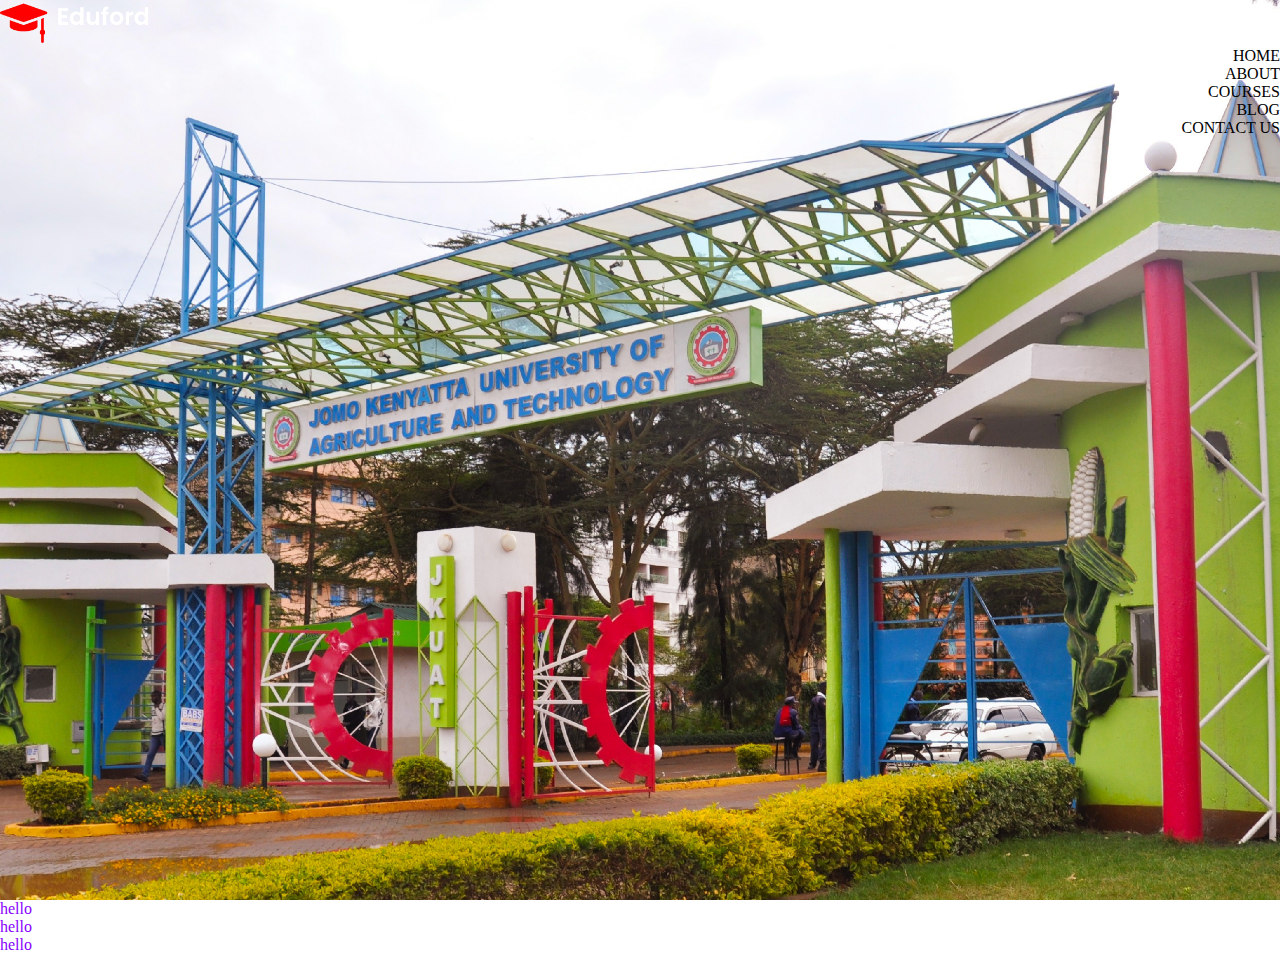
<file: Week-5/website/index.html>
<!DOCTYPE html>
<html>
    <head>
        <meta name = "viewpoint" content = "with=device-width,initial-scale=1.0">
        <title>MY COMPANY WEBSITE</title>
        <link rel="stylesheet" href="style.css">

    </head>
    <body>
        <section class = "header">
            <nav>
                <a href = "index.html"><img src = "images/logo.png"></a>
                <div class ="nav-link">
                    <ul>
                        <li>HOME</li>
                        <li>ABOUT</li>
                        <li>COURSES</li>
                        <li>BLOG</li>
                        <li>CONTACT US</li>
                    </ul>
                </div class = "textblock">
            </nav>
        </section>
        <div id ="main">
            <ul>
                <li>hello</li>
                <li>hello</li>
                <li>hello</li> 
            </ul>
        </div>
    </body>



</html>
</file>
<file: Week-5/website/style.css>
*{
    margin:0px;
    padding: 0px;
}

.header{
    min-height: 100vh;
    width: 100%;
    background-image: url(images/JKUAT-Main-Campus-Gate-A.jpg);
    background-position: center;
    background-size: cover;
    position: relative;
    
}
.nav{
    display: flex;
    padding: 2% 6%;
    justify-content: space-between;
    align-items: center;
}
nav img{
    width: 150px;
}
.nav-link{
    flex :1;
    text-align: right;
}

.nav-links ul li{
    list-style: none;
    display: inline-block;
    padding: 8px 12px;
    position: relative;
    color: rgb(93, 13, 13);
    font-size: 13px;
}
.nav-links ul li a{
    color: beige;
    text-decoration: none;
    font-size:13;
}
#main{
    color: rgb(136, 0, 255);
}
.hero-btn{
    display:inline-block;
    text-decoration: none;
    color: aliceblue;
    border: 1px solid white;
    padding: 12px 34px;
    background: transparent;
    position: relative;
    cursor: pointer;

}
.hero-btn:hover{
    border: 1px solid rgb(177, 101, 101);
    background: red;
    transition: 1s;
}
.textbox{
    color: aquamarine;
    position: centre;
    text-align: center;
    front-size:larger;
    border: 0px;
}
</file>
